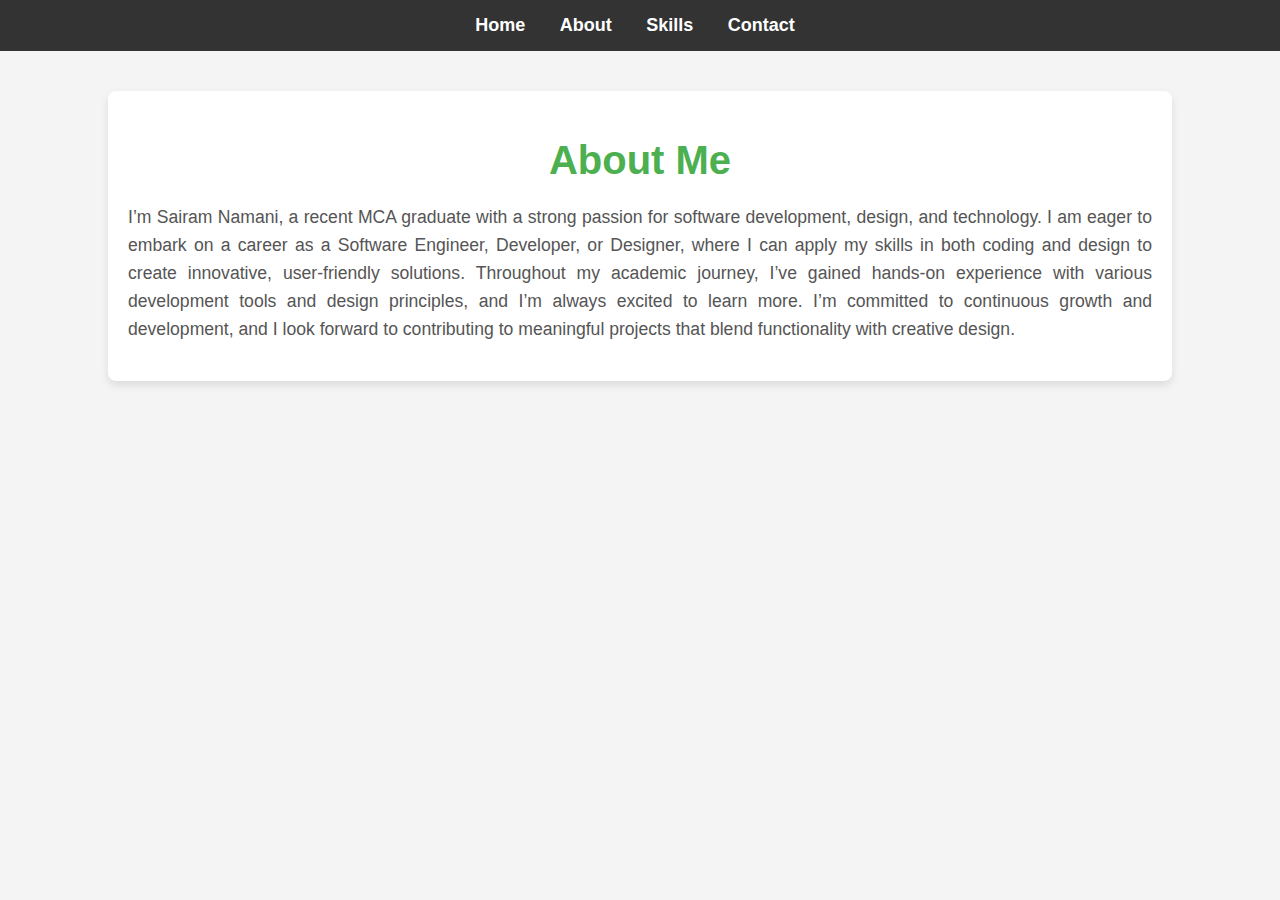
<file: About.html>
<!DOCTYPE html>
<html lang="en">
<head>
<meta charset="UTF-8">
<meta name="viewport" content="width=device-width, initial-scale=1.0">
<title>About</title>
<link rel="stylesheet" href="style1.css">
<style>
    /* Global Styles */
    body {
        font-family: 'Arial', sans-serif;
        margin: 0;
        padding: 0;
        background-color: #f4f4f4;
        color: #333;
    }

    header {
        background-color: #333;
        color: white;
        padding: 15px 0;
        text-align: center;
    }

    nav ul {
        list-style: none;
        padding: 0;
    }

    nav ul li {
        display: inline;
        margin-right: 20px;
    }

    nav ul li a {
        color: white;
        text-decoration: none;
        font-size: 18px;
        font-weight: bold;
    }

    nav ul li a:hover {
        text-decoration: underline;
    }

    /* Main Section Styles */
    main {
        width: 80%;
        margin: 40px auto;
        background-color: white;
        padding: 20px;
        border-radius: 8px;
        box-shadow: 0 4px 8px rgba(0, 0, 0, 0.1);
    }

    h1 {
        text-align: center;
        color: #4CAF50;
        font-size: 2.5em;
        margin-bottom: 20px;
    }

    p {
        line-height: 1.6;
        font-size: 1.1em;
        text-align: justify;
        color: #555;
    }

    /* Responsive Design */
    @media screen and (max-width: 768px) {
        main {
            width: 90%;
            padding: 15px;
        }

        nav ul li {
            display: block;
            margin-bottom: 10px;
        }

        nav ul li a {
            font-size: 16px;
        }

        h1 {
            font-size: 2em;
        }
    }
</style>
</head>
<body>
<header>
    <nav>
        <ul>
            <li><a href="index.html">Home</a></li>
            <li><a href="About.html">About</a></li>
            <li><a href="Skills.html">Skills</a></li>
            <li><a href="contact.html">Contact</a></li>
            
        </ul>
    </nav>
</header>

<main>
    <h1>About Me</h1>
    <p> I’m Sairam Namani, a recent MCA graduate with a strong passion for software development, design, and technology. I am eager to embark on a career as a Software Engineer, Developer, or Designer, where I can apply my skills in both coding and design to create innovative, user-friendly solutions. Throughout my academic journey, I’ve gained hands-on experience with various development tools and design principles, and I’m always excited to learn more. I’m committed to continuous growth and development, and I look forward to contributing to meaningful projects that blend functionality with creative design.</p>
</main>
</body>
</html>
</file>
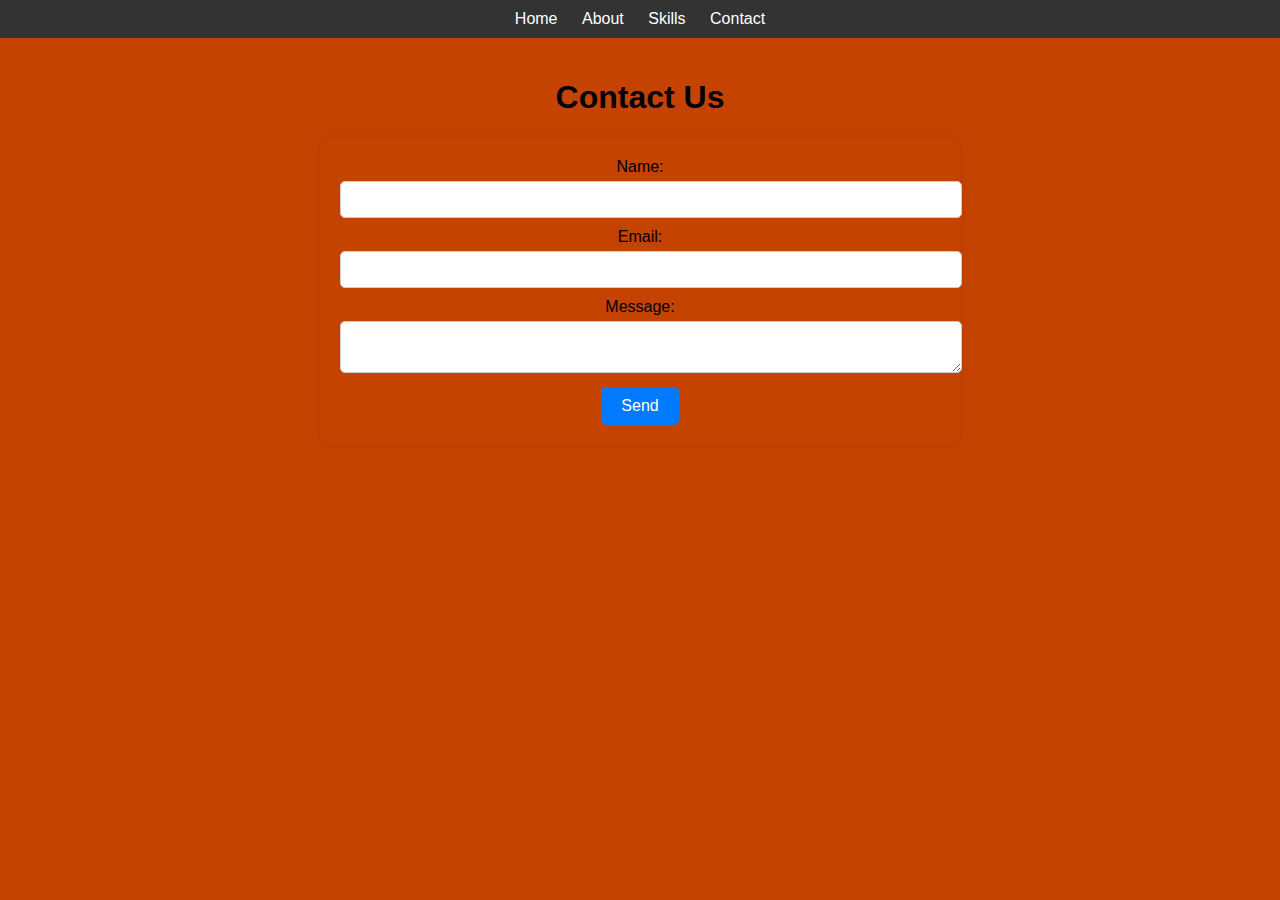
<file: contact.html>
<!DOCTYPE html>
<html lang="en">
<head>
<meta charset="UTF-8">
<meta name="viewport" content="width=device-width, initial-scale=1.0">
<title>Contact</title>
<link rel="stylesheet" href="style1.css">
</head>
<body>
<header>
<nav>
<ul>
<li><a href="index.html">Home</a></li>
<li><a href="about.html">About</a></li>
<li><a href="Skills.html">Skills</a></li>
<li><a href="contact.html">Contact</a></li>
</ul>
</nav>
</header>
<main>
<h1>Contact Us</h1>
<form action="mailto:namanisai117@gmail.com" method="post" enctype="text/plain">
    <label for="name">Name:</label>
    <input type="text" id="name" name="name" required>

    <label for="email">Email:</label>
    <input type="email" id="email" name="email" required>

    <label for="message">Message:</label>
    <textarea id="message" name="message" required></textarea>

    <button type="submit">Send</button>
</form>
</main>
</body>
</html>
</file>
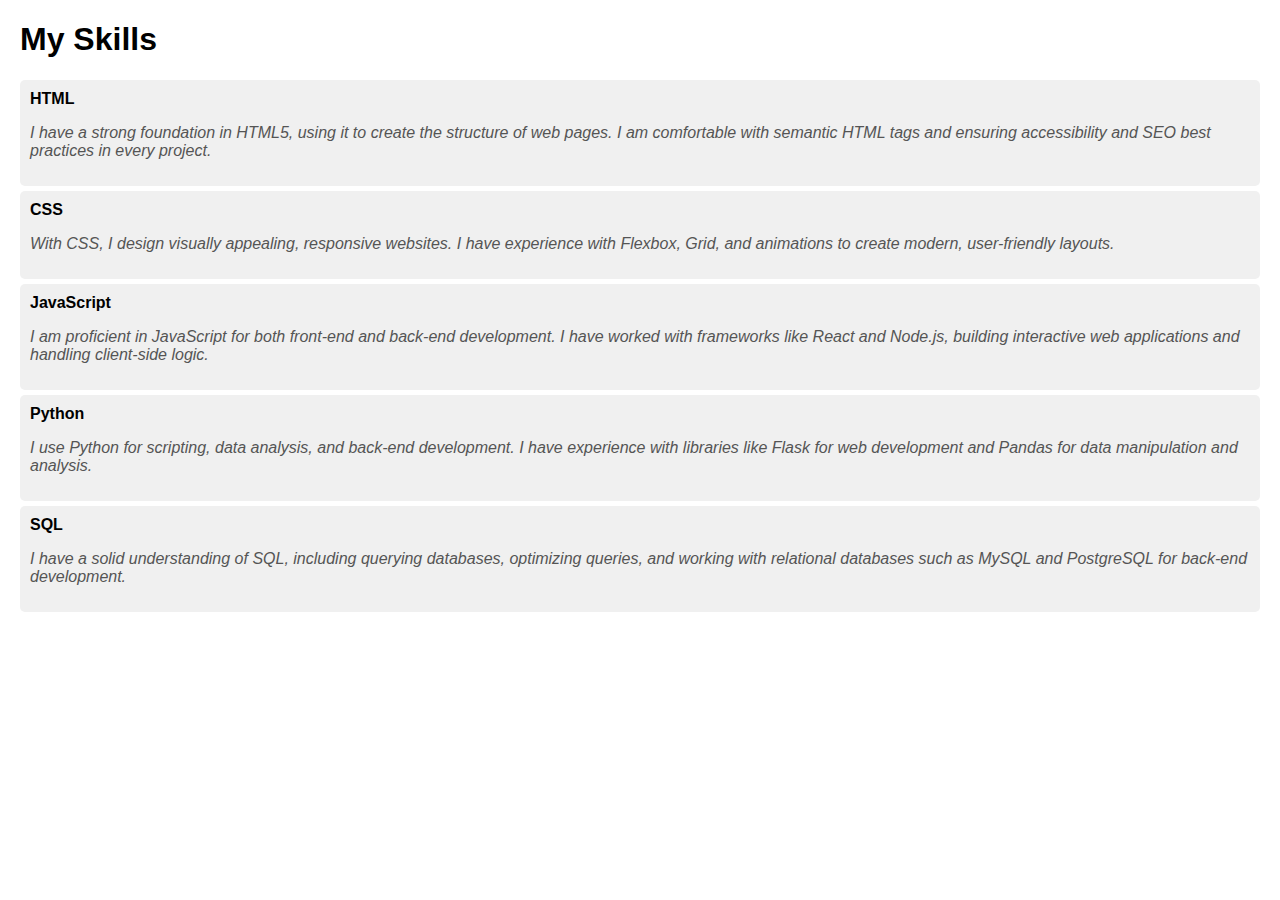
<file: Skills.html>
<!DOCTYPE html>
<html lang="en">
<head>
    <meta charset="UTF-8">
    <meta name="viewport" content="width=device-width, initial-scale=1.0">
    <title>Skills</title>
    <style>
        body {
            font-family: Arial, sans-serif;
            margin: 20px;
        }
        .skills {
            list-style-type: none;
            padding: 0;
        }
        .skills li {
            background-color: #f0f0f0;
            margin: 5px 0;
            padding: 10px;
            border-radius: 5px;
        }
        .skill-description {
            font-style: italic;
            color: #555;
        }
    </style>
</head>
<body>
    <h1>My Skills</h1>
    <ul class="skills">
        <li>
            <strong>HTML</strong>
            <p class="skill-description">I have a strong foundation in HTML5, using it to create the structure of web pages. I am comfortable with semantic HTML tags and ensuring accessibility and SEO best practices in every project.</p>
        </li>
        <li>
            <strong>CSS</strong>
            <p class="skill-description">With CSS, I design visually appealing, responsive websites. I have experience with Flexbox, Grid, and animations to create modern, user-friendly layouts.</p>
        </li>
        <li>
            <strong>JavaScript</strong>
            <p class="skill-description">I am proficient in JavaScript for both front-end and back-end development. I have worked with frameworks like React and Node.js, building interactive web applications and handling client-side logic.</p>
        </li>
        <li>
            <strong>Python</strong>
            <p class="skill-description">I use Python for scripting, data analysis, and back-end development. I have experience with libraries like Flask for web development and Pandas for data manipulation and analysis.</p>
        </li>
        <li>
            <strong>SQL</strong>
            <p class="skill-description">I have a solid understanding of SQL, including querying databases, optimizing queries, and working with relational databases such as MySQL and PostgreSQL for back-end development.</p>
        </li>
    </ul>
</body>
</html>
</file>
<file: style1.css>
body {
    font-family: Arial, sans-serif;
    margin: 0;
    padding: 0;
    background-color: rgb(197, 67, 0);
    }
    
    header {
    background-color: #333;
    color: white;
    padding: 10px 0;
    text-align: center;
    }
    
    nav ul {
    list-style-type: none;
    margin: 0;
    padding: 0;
    }
    
    nav ul li {
    display: inline;
    margin: 0 10px;
    }
    
    nav ul li a {
    color: white;
    text-decoration: none;
    }
    
    main {
    padding: 20px;
    text-align: center;
    }
    
    form {
    max-width: 600px;
    margin: 0 auto;
    background-color: rgb(197, 67, 0);
    padding: 20px;
    border-radius: 10px;
    box-shadow: 0 0 10px rgba(0, 0, 0, 0.1);
    }
    
    form label {
    display: block;
    margin-bottom: 5px;
    }
    
    form input, form textarea {
    width: 100%;
    padding: 10px;
    margin-bottom: 10px;
    border: 1px solid #ccc;
    border-radius: 5px;
    }
    
    form button {
    padding: 10px 20px;
    border: none;
    background-color: #007bff;
    color: white;
    font-size: 16px;
    border-radius: 5px;
    cursor: pointer;
    }
    
    form button:hover {
    background-color: #0056b3;
    }
</file>
